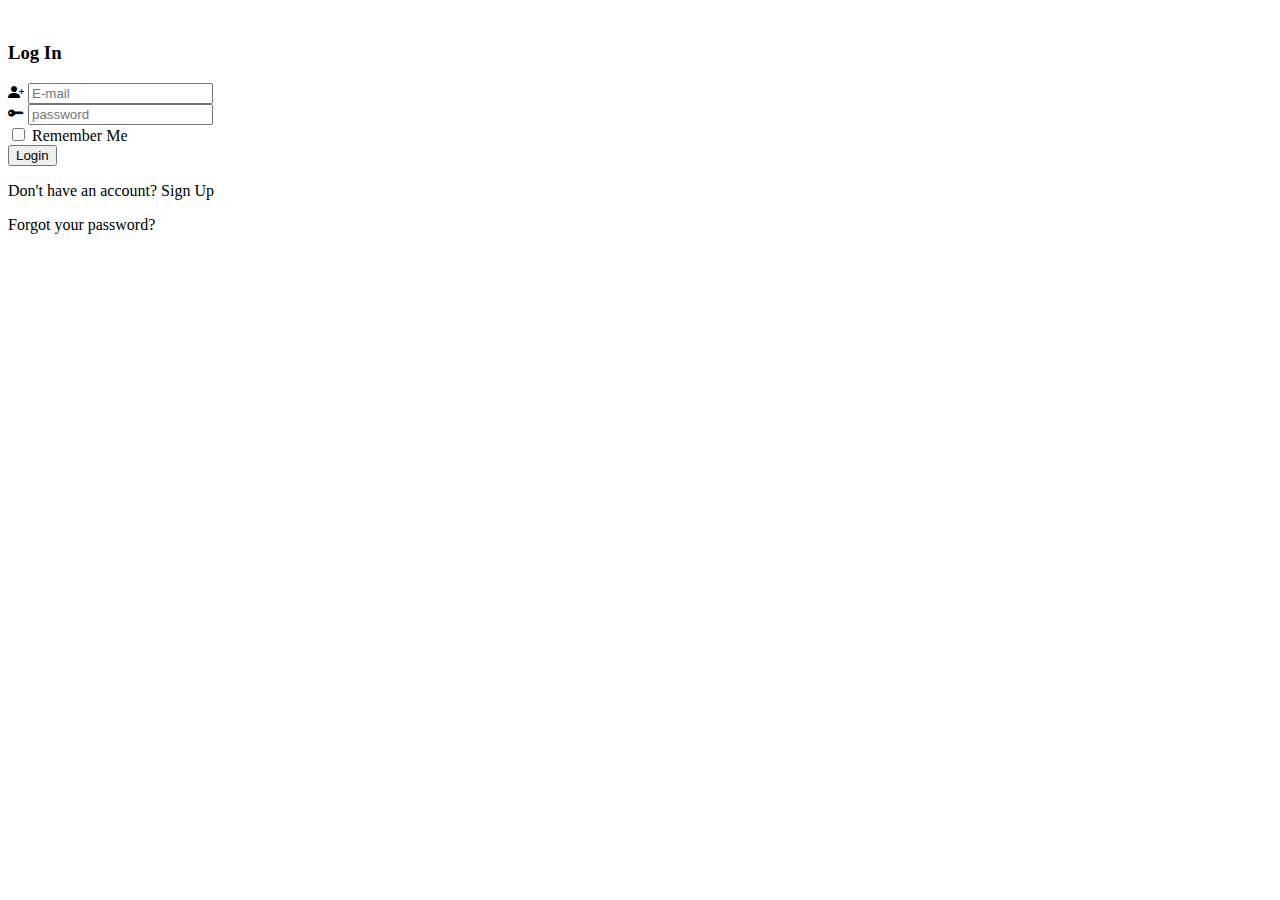
<file: E-epicier/login.html>
<html lang="en">

    <head>
        <meta charset="UTF-8">
        <meta http-equiv="X-UA-Compatible" content="IE=edge">
        <meta name="viewport" content="width=device-width, initial-scale=1.0">
        <link href="https://cdn.jsdelivr.net/npm/bootstrap@5.0.2/dist/css/bootstrap.min.css" rel="stylesheet"
            integrity="sha384-EVSTQN3/azprG1Anm3QDgpJLIm9Nao0Yz1ztcQTwFspd3yD65VohhpuuCOmLASjC" crossorigin="anonymous">
        <link rel="stylesheet" href="https://cdn.jsdelivr.net/npm/bootstrap-icons@1.5.0/font/bootstrap-icons.css">
    </head>

    <body>
        <div class="container-fluid vh-100" style="margin-top:20px">
            <div class="" style="margin-top:42px">
                <div class="rounded d-flex justify-content-center">
                    <div class="col-md-4 col-sm-12 shadow-lg p-5 bg-light">
                        <div class="text-center">
                            <h3 class="text-primary">Log In</h3>
                        </div>
                        <form action="">
                            <div class="p-4">
                                <div class="input-group mb-3">
                                    <span class="input-group-text bg-primary"><i
                                            class="bi bi-person-plus-fill text-white"></i></span>
                                    <input type="text" class="form-control" placeholder="E-mail">
                                </div>
                                <div class="input-group mb-3">
                                    <span class="input-group-text bg-primary"><i
                                        class="bi bi-key-fill text-white"></i></span>
                                    <input type="password" class="form-control" placeholder="password">
                                </div>
                                <div class="form-check">
                                    <input class="form-check-input" type="checkbox" value="" id="flexCheckDefault">
                                    <label class="form-check-label" for="flexCheckDefault">
                                        Remember Me
                                    </label>
                                </div>
                                <button class="btn btn-primary text-center mt-2" type="submit">
                                    Login
                                </button>
                                <p class="text-center mt-5">Don't have an account?
                                    <span class="text-primary">Sign Up</span>
                                </p>
                                <p class="text-center text-primary">Forgot your password?</p>
                            </div>
                        </form>
                    </div>
                </div>
            </div>
        </div>
    </body>

</html>
</file>
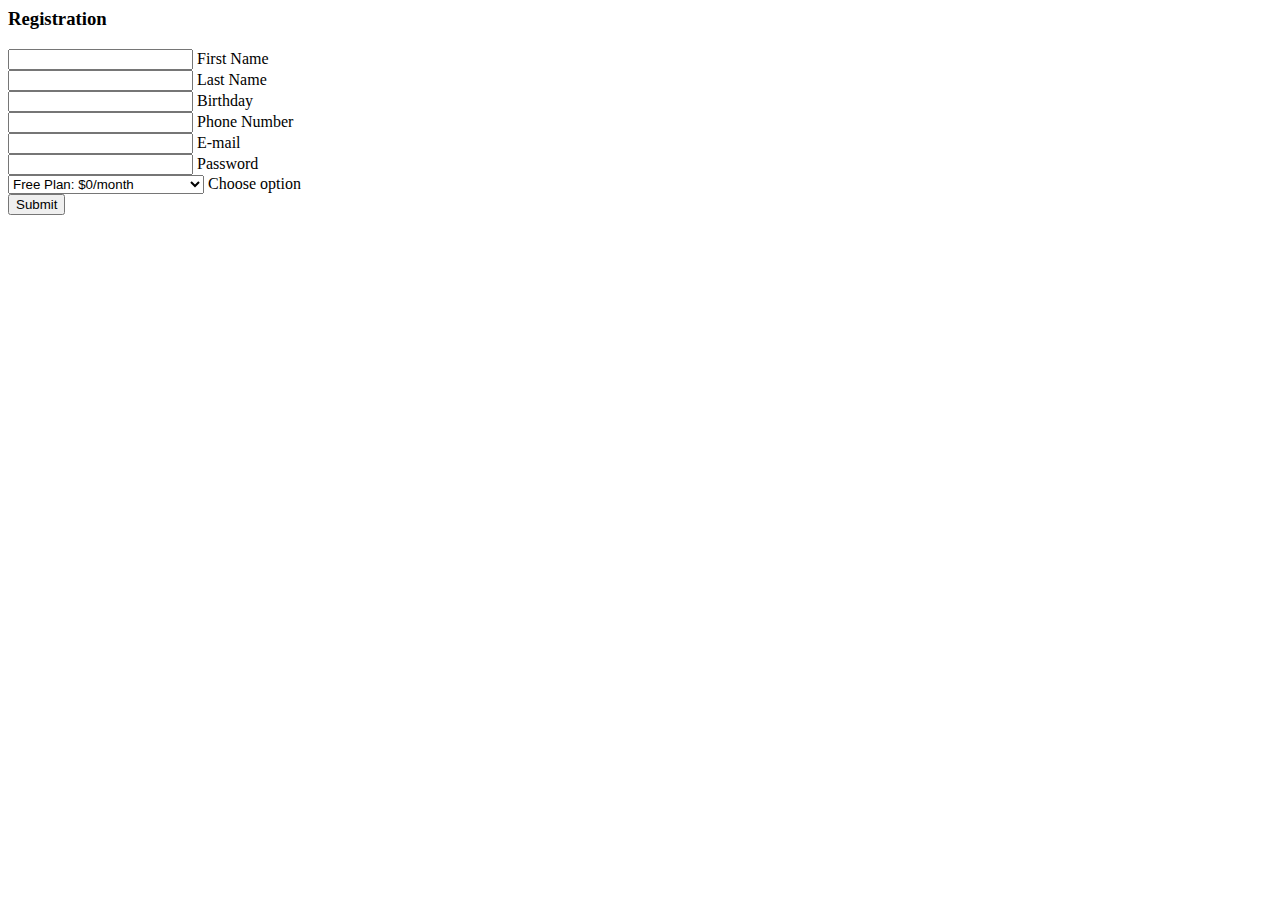
<file: E-epicier/Signup.html>
<html lang="en">

    <head>
        <meta charset="UTF-8">
        <meta http-equiv="X-UA-Compatible" content="IE=edge">
        <meta name="viewport" content="width=device-width, initial-scale=1.0">
        <link href="https://cdn.jsdelivr.net/npm/bootstrap@5.0.2/dist/css/bootstrap.min.css" rel="stylesheet"
            integrity="sha384-EVSTQN3/azprG1Anm3QDgpJLIm9Nao0Yz1ztcQTwFspd3yD65VohhpuuCOmLASjC" crossorigin="anonymous">
        <link rel="stylesheet" href="https://cdn.jsdelivr.net/npm/bootstrap-icons@1.5.0/font/bootstrap-icons.css">
        <link rel="stylesheet" type="text/css" href="style.css">
    </head>

    <section class="vh-100 gradient-custom">
        <div class="container py-2 h-100">
          <div class="row justify-content-center align-items-center h-100">
            <div class="col-12 col-lg-9 col-xl-7">
              <div class="card shadow-2-strong card-registration" style="border-radius: 15px;">
                <div class="card-body p-4 p-md-5">
                  <h3 class="mb-4 pb-2 pb-md-0 mb-md-5">Registration</h3>
                  <form id="registration-form">

                  <form>
                    <div class="row">
                      <div class="col-md-6 mb-4">
                        <div class="form-outline">
                          <input type="text" id="firstName" class="form-control form-control-lg" />
                          <label class="form-label" for="firstName">First Name</label>
                        </div>
                      </div>
                      <div class="col-md-6 mb-4">
                        <div class="form-outline">
                          <input type="text" id="lastName" class="form-control form-control-lg" />
                          <label class="form-label" for="lastName">Last Name</label>
                        </div>
                      </div>
                    </div>
      
                    <div class="row">
                      <div class="col-md-6 mb-4 d-flex align-items-center">
                        <div class="form-outline datepicker w-100">
                          <input type="text" class="form-control form-control-lg" id="birthdayDate" />
                          <label for="birthdayDate" class="form-label">Birthday</label>
                        </div>
                      </div>
                      <div class="col-md-6 mb-4">
                        
                        <div class="form-outline">
                          <input type="text" id="phoneNumber" class="form-control form-control-lg" />
                          <label class="form-label" for="phoneNumber">Phone Number</label>
                        </div>
                      </div>
                    </div>
      
                    <div class="row">
                      <div class="col-md-6 mb-4 pb-2">
                        <div class="form-outline">
                          <input type="email" id="emailAddress" class="form-control form-control-lg" />
                          <label class="form-label" for="emailAddress">E-mail</label>
                        </div>
                      </div>
                      <div class="col-md-6 mb-4 pb-2">
                        <div class="form-outline">
                          <input type="password" id="password" class="form-control form-control-lg" />
                          <label class="form-label" for="password">Password</label>
                        </div>
                      </div>
                    </div>
      
                    <div class="row">
                      <div class="col-md-6 mb-4 pb-2">
                        <select class="select form-control-lg">
                          <option value="1">Free Plan: $0/month</option>
                          <option value="2">Standard Plan: $29.99/month</option>
                          <option value="3">Premium Plan: $59.99/month</option>
                        </select>
                        <label class="form-label select-label">Choose option</label>
                      </div>
                    </div>
                    <script>
                        var form = document.getElementById('registration-form');
                      
                        form.addEventListener('submit', function(event) {
                          event.preventDefault();
                      
                          var select = document.querySelector('.select');
                          var option = select.options[select.selectedIndex].value;
                      
                          if (option === '1') {
                            window.location.href = 'login.html';
                          } else {
                            window.location.href = 'payment.html';
                          }
                        });
                      </script>
                      
                    <div class="mt-4 pt-2">
                      <input class="btn btn-primary btn-lg" type="submit" value="Submit" />
                    </div>
                  </form>
                </div>
              </div>
            </div>
          </div>
        </div
</file>
<file: E-epicier/style.css>
header {
    background-color: #f30000;
    box-shadow: 0 0 10px 0 #f40b0b;
  }
  
  .navbar-brand {
    font-weight: bold;
    font-size: 24px;
  }
  
  .navbar-nav li {
    margin-right: 30px;
  }
  
  .navbar-nav li:last-child {
    margin-right: 0;
  }
  
  .hero-section {
    background-color: #0080ff;
    padding: 100px 0;
  }
  
  .hero-section h1 {
    font-size: 48px;
    margin-bottom: 30px;
  }
  
  .hero-section p {
    font-size: 20px;
    margin-bottom: 70px;
  }
  .features-section {
    background-color: #b18989;
    padding: 100px 6;
  }
  
  .features-section h2 {
    font-size: 36px;
    margin-bottom: 30px;
  }
  
  .features-section .feature-box {
    background-color: #034a0e;
    border: 1px solid #14902f;
    padding: 70px;
    text-align: center;
    height: 100%;
  }
  
  .features-section .feature-box i {
    color: #007bff;
  }
  
  .features-section .feature-box h3 {
    font-size: 24px;
    margin-bottom: 50px;
  }
  
  .features-section .feature-box p {
    font-size: 16px;
    margin-bottom: 0;
  }
  
  .pricing-section {
    padding: 100px 0;
  }
  
  .pricing-section h2 {
    font-size: 36px;
    margin-bottom: 30px;
  }
  
  .pricing-section .card-header {
    background-color: #007bff;
    color: #88701c;
  }
  
  .pricing-section .card-text {
    margin-bottom: 20px;
  }
  
  .pricing-section .btn-primary {
    background-color: #007bff;
    border-color: #007bff;
  }
  
  .pricing-section .btn-primary:hover {
    background-color: #0062cc;
    border-color: #0062cc;
  }
  .contact-us-section {
    padding: 100px 0;
  }
  
  .contact-us-section h2 {
    font-size: 36px;
    margin-bottom: 30px;
  }
  
  .contact-us-section form {
    max-width: 600px;
    margin: 0 auto;
  }
  
  .contact-us-section form .form-group {
    margin-bottom: 20px;
  }
  
  .contact-us-section form .form-control {
    border-radius: 0;
    border: 1px solid #ccc;
    font-size: 16px;
  }
  
  .contact-us-section form .btn-primary {
    background-color: #007bff;
    border-color: #007bff;
    border-radius: 0;
  }
  
  .contact-us-section form .btn-primary:hover {
    background-color: #0062cc;
    border-color: #0062cc;
  }
  
  .gradient-custom {
    background: #fb93e6;
    background: -webkit-linear-gradient(to bottom right, rgb(0, 0, 0), rgba(245, 87, 108, 1));
    background: linear-gradient(to bottom right, #ffffff, #ffffff)
    }
    
    .card-registration .select-input.form-control[readonly]:not([disabled]) {
    font-size: 1rem;
    line-height: 2.15;
    padding-left: .200em;
    padding-right: .75em;
    }
    .card-registration .select-arrow {
    top: 13px;
    }
    .gradient-custom1 {
        background: radial-gradient(50% 123.47% at 50% 50%, #00ff94 0%, #720059 100%),
          linear-gradient(121.28deg, #669600 0%, #ff0000 100%),
          linear-gradient(360deg, #0029ff 0%, #8fff00 100%),
          radial-gradient(100% 164.72% at 100% 100%, #6100ff 0%, #00ff57 100%),
          radial-gradient(100% 148.07% at 0% 0%, #fff500 0%, #51d500 100%);
        background-blend-mode: screen, color-dodge, overlay, difference, normal;
      }
</file>
